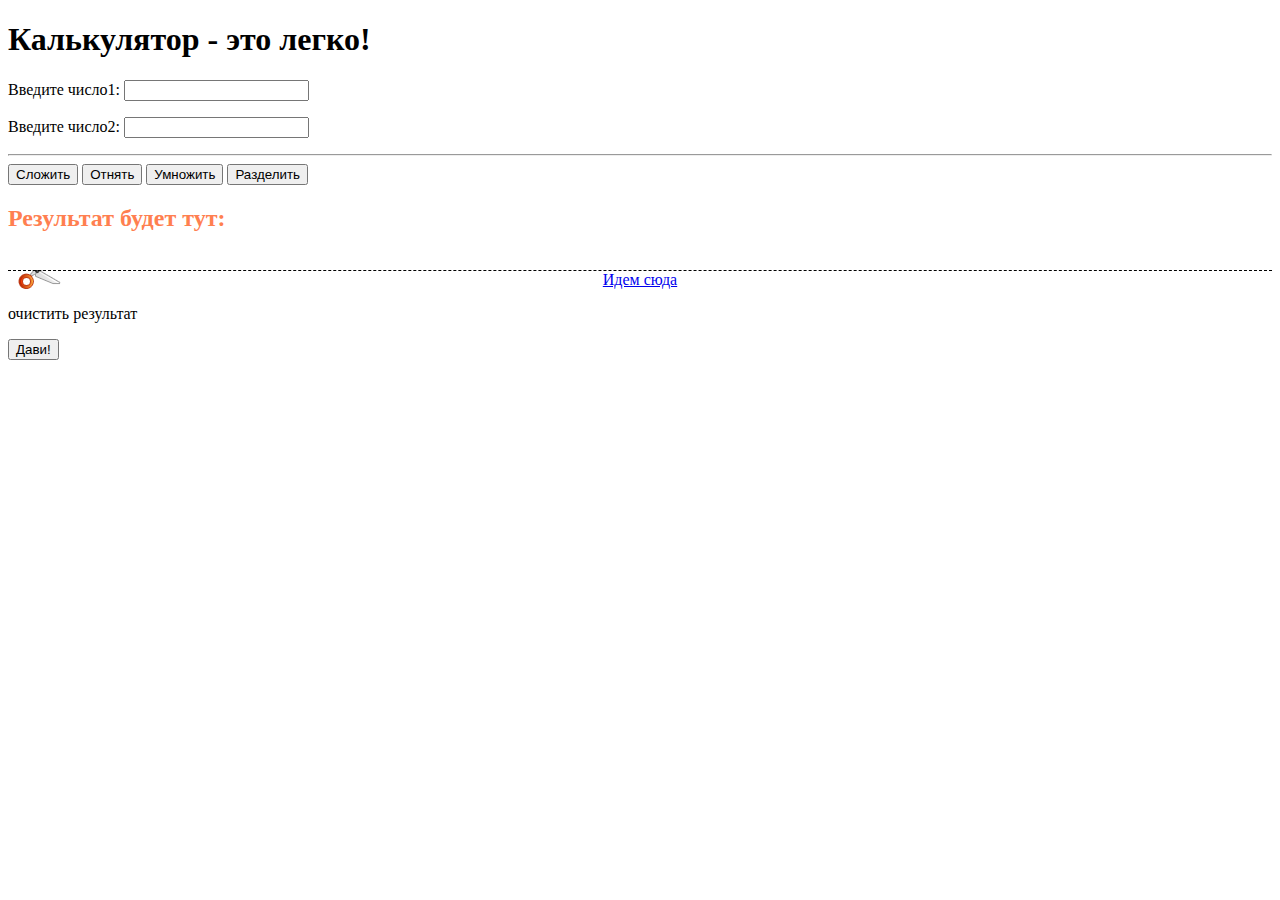
<file: oldcrap/index.html>
<!DOCTYPE html>
<html lang="en">
<head>
    <meta charset="UTF-8">
    <meta name="viewport" content="width=device-width, initial-scale=1.0">
    <title>Simply calc</title>
    <script src="main.js"></script>
</head>
<style>
    .line {
     text-align: center;
     border-top: 1px dashed #000; 
     height: 18px; 
     background: url(scissors.png) no-repeat 10px -18px;
    }

    h2 {
        color:coral;
    }
    .barbos {
        width: 100px;
        height: 50px;
        color:chocolate;
        background-color: rgb(15, 88, 15);
        padding-top: 10px;
        text-align: center;
        margin: 5px;
    }
   </style>
<body>
    <h1>Калькулятор - это легко!</h1>
    <p>Введите число1: <input type="text" id="n1"></p>
    <p>Введите число2: <input type="text" id="n2"></p>
    <hr>
    <button onclick="plus()">Сложить</button>
    <button onclick="minus()">Отнять</button>
    <button onclick="mult()">Умножить</button>
    <button onclick="div()">Разделить</button>
    <h2 id="out">Результат будет тут:</h2><br>
    <div class="line"><a href="newpage.html">Идем сюда</a></div>
    <p id="oops">очистить результат</p>  
    <button onclick="oops()">Дави!</button>
</body>
</html>
</file>
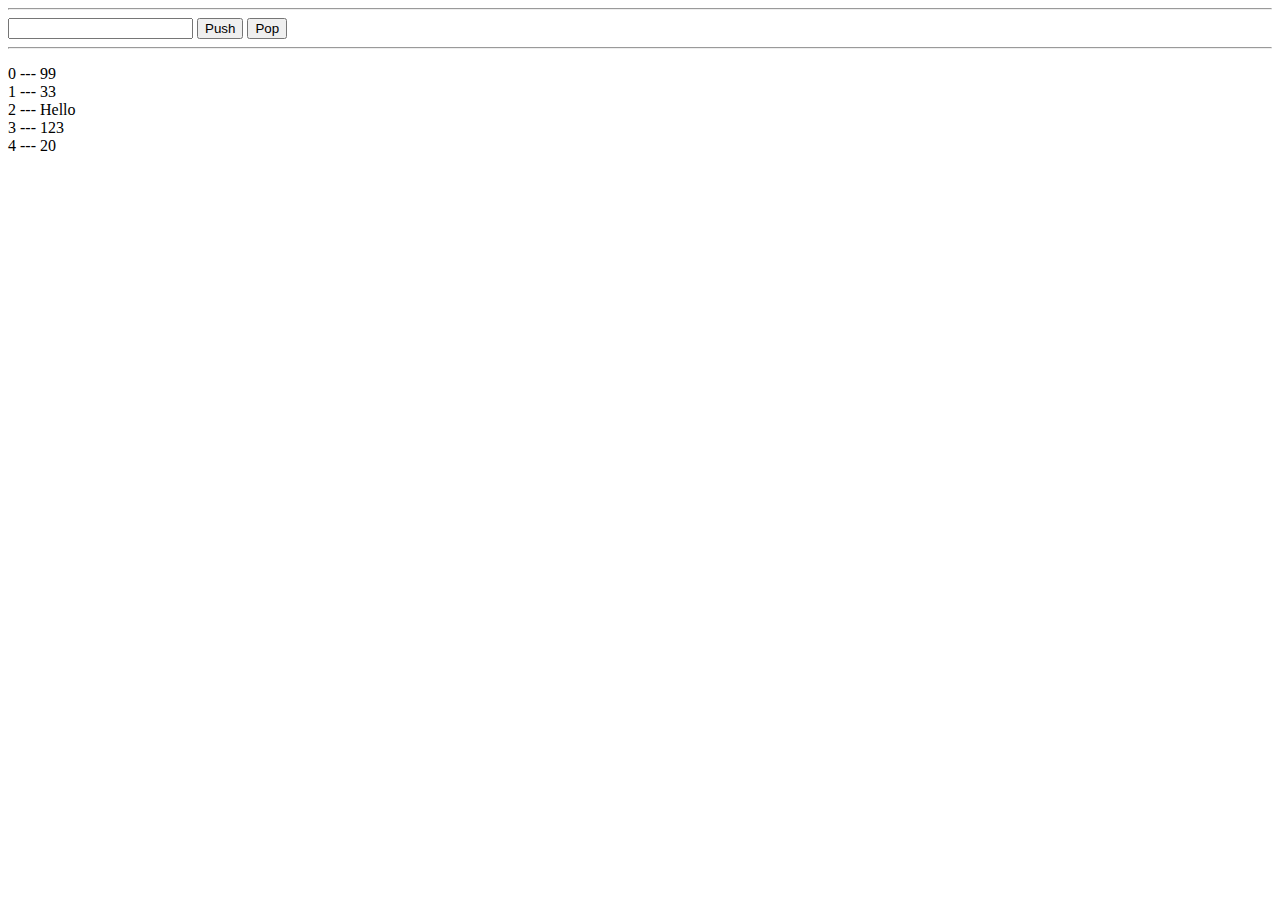
<file: array/i.html>
<!DOCTYPE html>
<html lang="en">
<head>
  <meta charset="UTF-8">
  <meta name="viewport" content="width=device-width, initial-scale=1.0">
  <title>Array</title>
</head>
<body>
  
  <hr>
  <input type="text" id="i1">
  <button onclick="p1()">Push</button>
  <button onclick="p2()">Pop</button>
  <hr>
  <p id="out"></p>
</body>
<script src="i.js"></script>
</html>
</file>
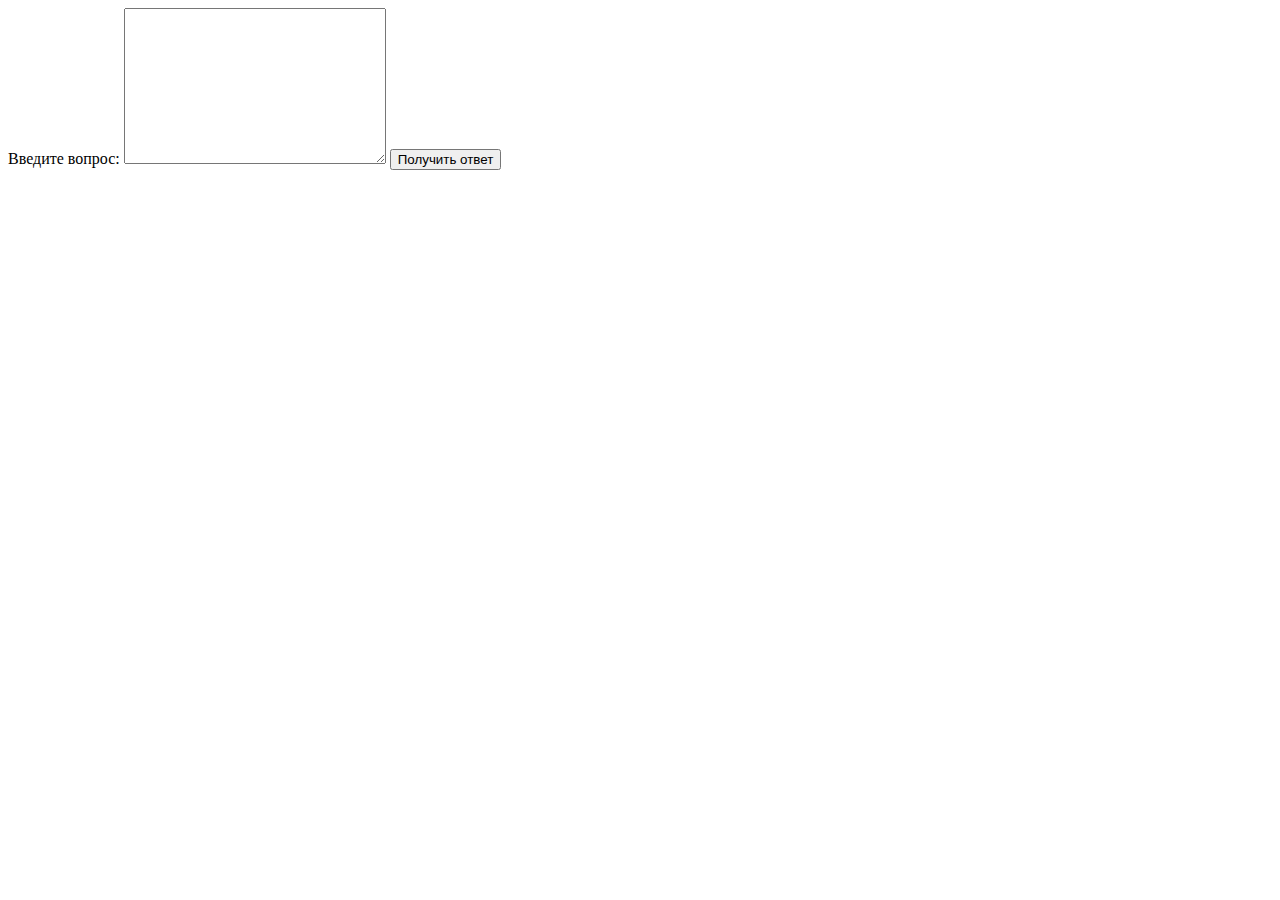
<file: oldcrap/newpage.html>
<!DOCTYPE html>
<html lang="en">
<head>
    <meta charset="UTF-8">
    <meta name="viewport" content="width=device-width, initial-scale=1.0">
    <title>Поиск JavaScript</title>
    <script src="m2.js">
        
    </script>
</head>
<body>
    <form action="" id="userInput">
        <label for="">Введите вопрос:
            <textarea name="" id="userQuestion" cols="30" rows="10"></textarea>
        </label>
        <button id="ask" type="button">Получить ответ</button>
    </form>
    <div id="answer"></div>
</body>
</html>
</file>
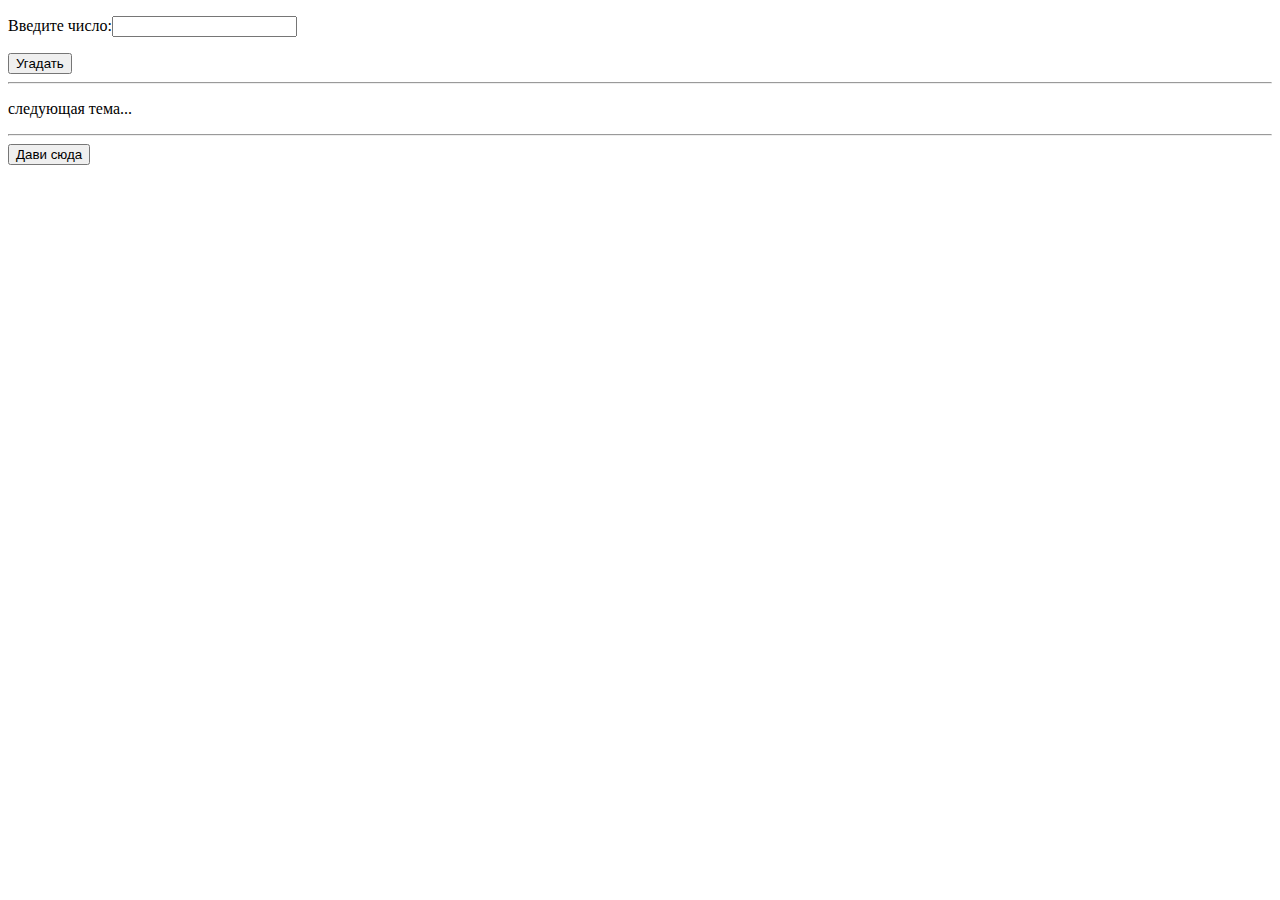
<file: oldcrap/ygadalka.html>
<!DOCTYPE html>
<html lang="en">
<head>
  <meta charset="UTF-8">
  <meta name="viewport" content="width=device-width, initial-scale=1.0">
  <title>Угадайка</title>
  <script src="y1.js" defer></script>
</head>
<body>
  <p>Введите число:<input type="text" id="mynum"></p>
  <button onclick="f1()">Угадать</button>
  <hr>
  <p id="out"></p>
  <p id="temp-out"></p>
  <p>следующая тема...</p>
  <hr>
  <button onclick="f2()">Дави сюда</button>
  <p id="bam"></p>
</body>
</html>
</file>
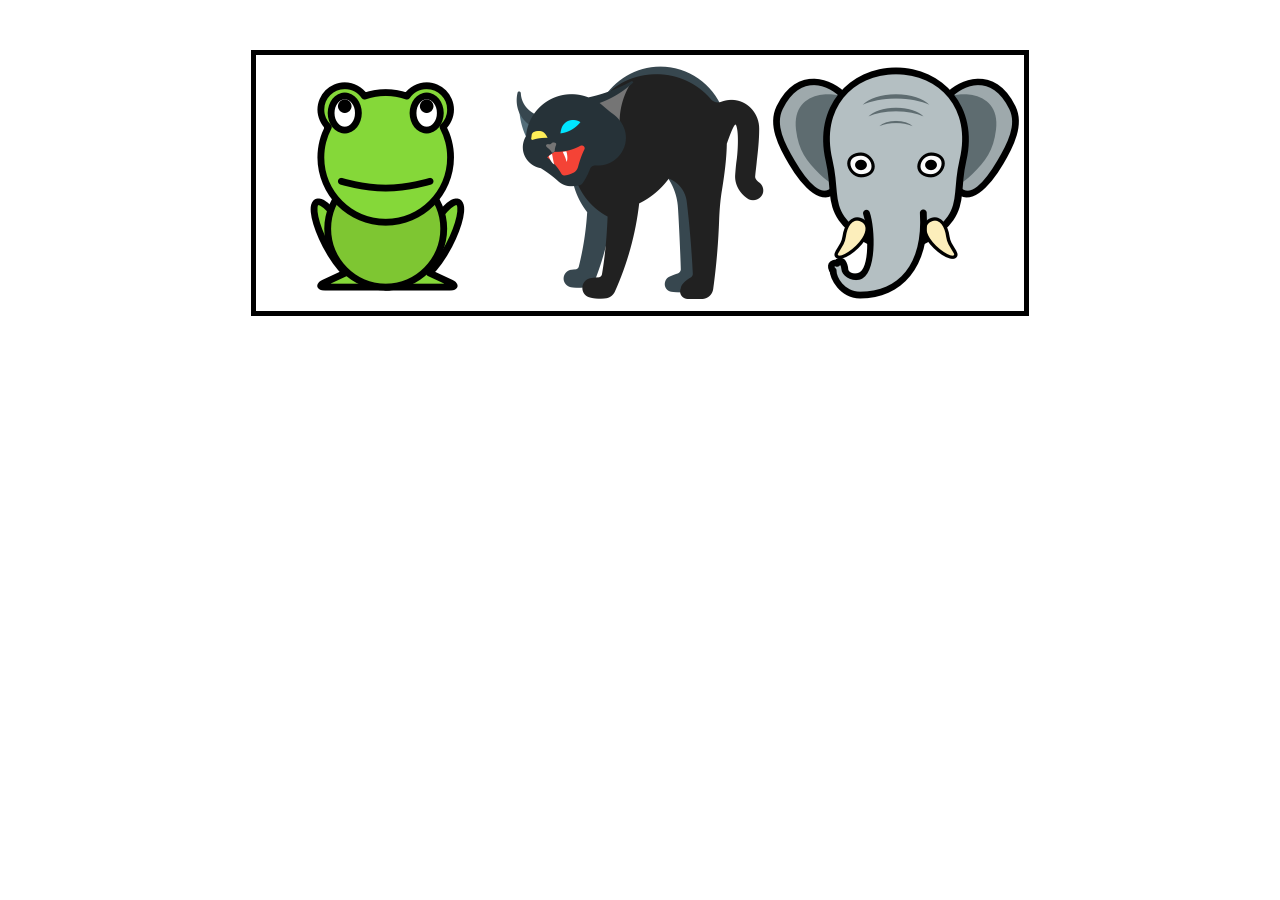
<file: slider/simply.html>
<!DOCTYPE html>
<html lang="en">
<head>
  <meta charset="UTF-8">
  <meta name="viewport" content="width=device-width, initial-scale=1.0">
  <title>Slider</title>
  <link rel="stylesheet" href="style.css">
  <script src="1.js" defer></script>
</head>
<body>
  <div id="slider">
    <div id="line">
      <img src="images/iconfinder_frog-animal-pet-wild-domestic_3204696.png" alt="">
      <img src="images/iconfinder_holidays_cat_1459447.png" alt="">
      <img src="images/iconfinder_icon_animal_elefante_3316540.png" alt="">
      <img src="images/iconfinder_icon_animal_lobo_3316545.png" alt="">
      <img src="images/iconfinder_Inkcontober_Filthy_FOx_2730380.png" alt="">
      <img src="images/iconfinder_pidgin_46512.png" alt="">
    </div>
    
  </div>

</body>
</html>
</file>
<file: slider/style.css>
#slider {
  width: 768px;
  height: 256px;
  border: 5px solid black;
  margin: 50px auto;
  overflow: hidden;
}

#line {
  
  width: 1536px;
  position: relative;
  left: 0;
  transition: all ease 1s;
}

#line img {
  float: left;
}

#line::after {
  content: "";
  display: block;
  clear: both;
}
</file>
